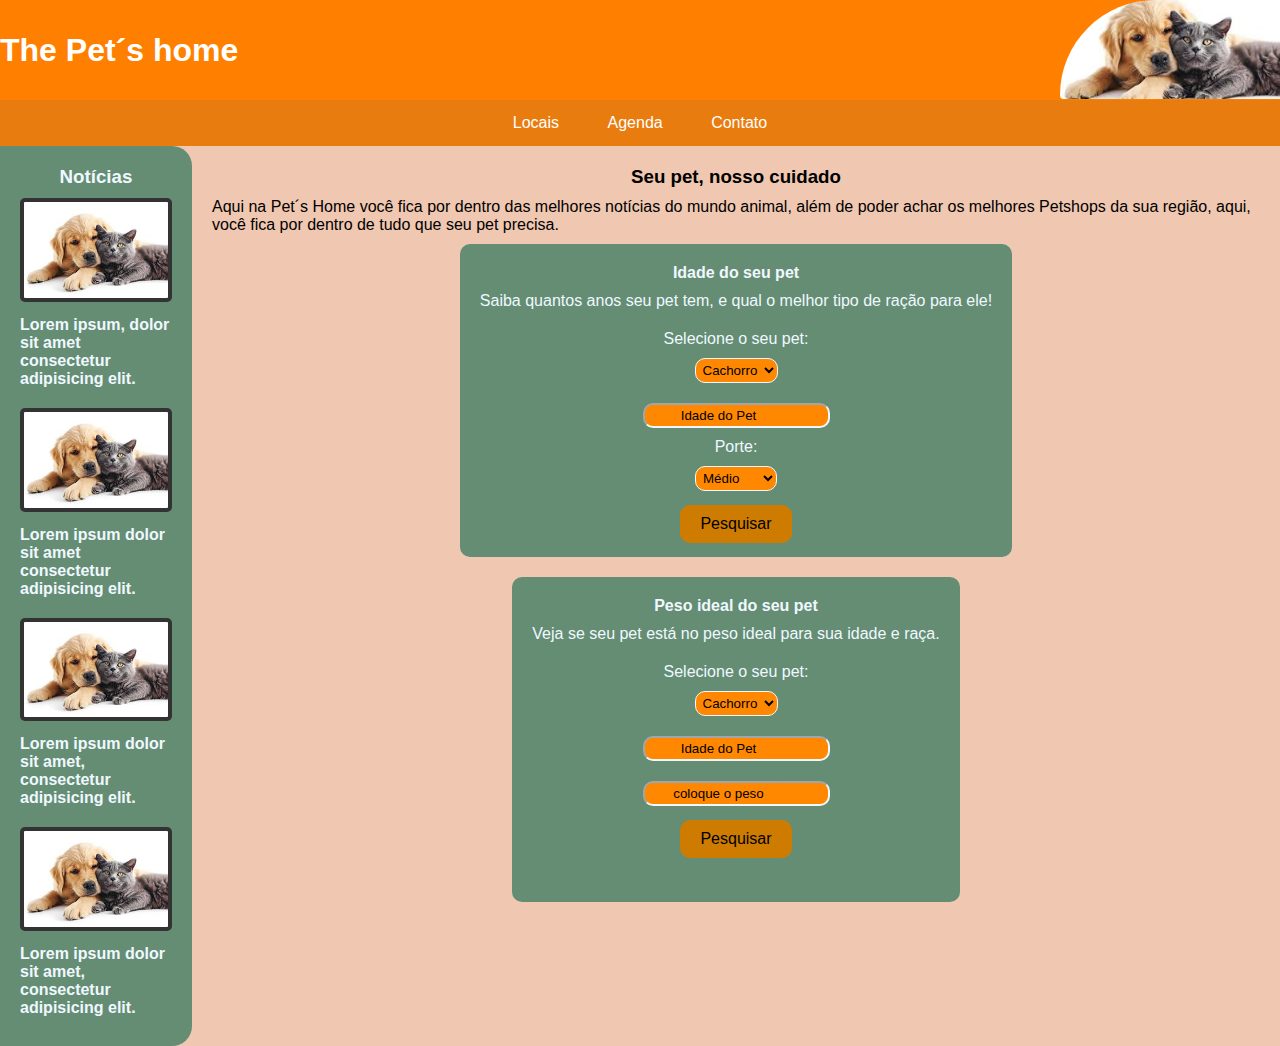
<file: index.Html>
<!DOCTYPE html>
<html lang="pt">
<head>
    <meta charset="UTF-8">
    <meta name="viewport" content="width=device-width, initial-scale=1.0">
    <title>The Pet´s home</title>
    <link rel="stylesheet" href="PetsHome.css">
</head>
<body>

    <header>
        <h1>The Pet´s home</h1>
        <img src="0lcylv8s.png" alt="">
    </header>

    <nav>
        <ul>
            <button>Locais</button>
            <button>Agenda</button>
            <button>Contato</button>
        </ul>
    </nav>
    <div class="content">
        <main>
            <h3>Seu pet, nosso cuidado</h3>
            <p>Aqui na Pet´s Home você fica por dentro das melhores notícias do mundo animal, além de poder achar os melhores Petshops da sua região, aqui, você fica por dentro de tudo que seu pet precisa.</p>

    
            <section class="Age" id="section1">
             <h4>Idade do seu pet</h4>
                <p>Saiba quantos anos seu pet tem, e qual o melhor tipo de ração para ele!</p>

                <label for="tipo">Selecione o seu pet:</label>
                <select id="tipo">
                    <option value="cachorro" selected>Cachorro</option>
                    <option value="gato" >Gato</option>
                    <option value="hamster">Hamster</option>
                <option value="coelho">Coelho</option>
                </select>

                <input type="number" placeholder="Idade do Pet" id="idade">
                
                

                <button id="raçãoButton">Pesquisar</button>

            <div id="textoPesquisa">
                <p id="calcAge"></p>
                <p id="ração"></p>
            </div>
            </section>

            <section class="weight">
                <h4>Peso ideal do seu pet</h4>
                <p>Veja se seu pet está no peso ideal para sua idade e raça.</p>
                <label for="tipo2">Selecione o seu pet:</label>
                <select id="tipo2">
                    <option value="cachorro" selected>Cachorro</option>
                    <option value="gato">Gato</option>
                    <option value="hamster">Hamster</option>
                    <option value="coelho">Coelho</option>
                </select>
            
                <input type="number" placeholder="Idade do Pet" id="idade2">
                

            
                <input type="number" id="peso" placeholder="coloque o peso">
                

                <button onclick="calcularPeso()" id="pesoBtn">Pesquisar</button>

                <p id="pesoIdeal"></p>

            </section>

        </main>

        <aside>
            <h3>Notícias</h3>

            <article>
                <a href="#"><img src="0lcylv8s.png" alt="Notícia 1"></a>
                <h4>Lorem ipsum, dolor sit amet consectetur adipisicing elit.</h4>
                
            </article>

            <article>
                <a href="#"><img src="0lcylv8s.png" alt="Notícia 2"></a>
                <h4>Lorem ipsum dolor sit amet consectetur adipisicing elit.</h4>
                
            </article>

            <article>
                <a href="#"><img src="0lcylv8s.png" alt="Notícia 3"></a>
                <h4>Lorem ipsum dolor sit amet, consectetur adipisicing elit.</h4>
                
            </article>

            <article>
                <a href="#"><img src="0lcylv8s.png" alt="Notícia 4"></a>
                <h4>Lorem ipsum dolor sit amet, consectetur adipisicing elit. </h4>
                
                
            </article>
            

            
        </aside>
    </div>

<script src="PetHome.js">
</script>
</body>
</html>
</file>
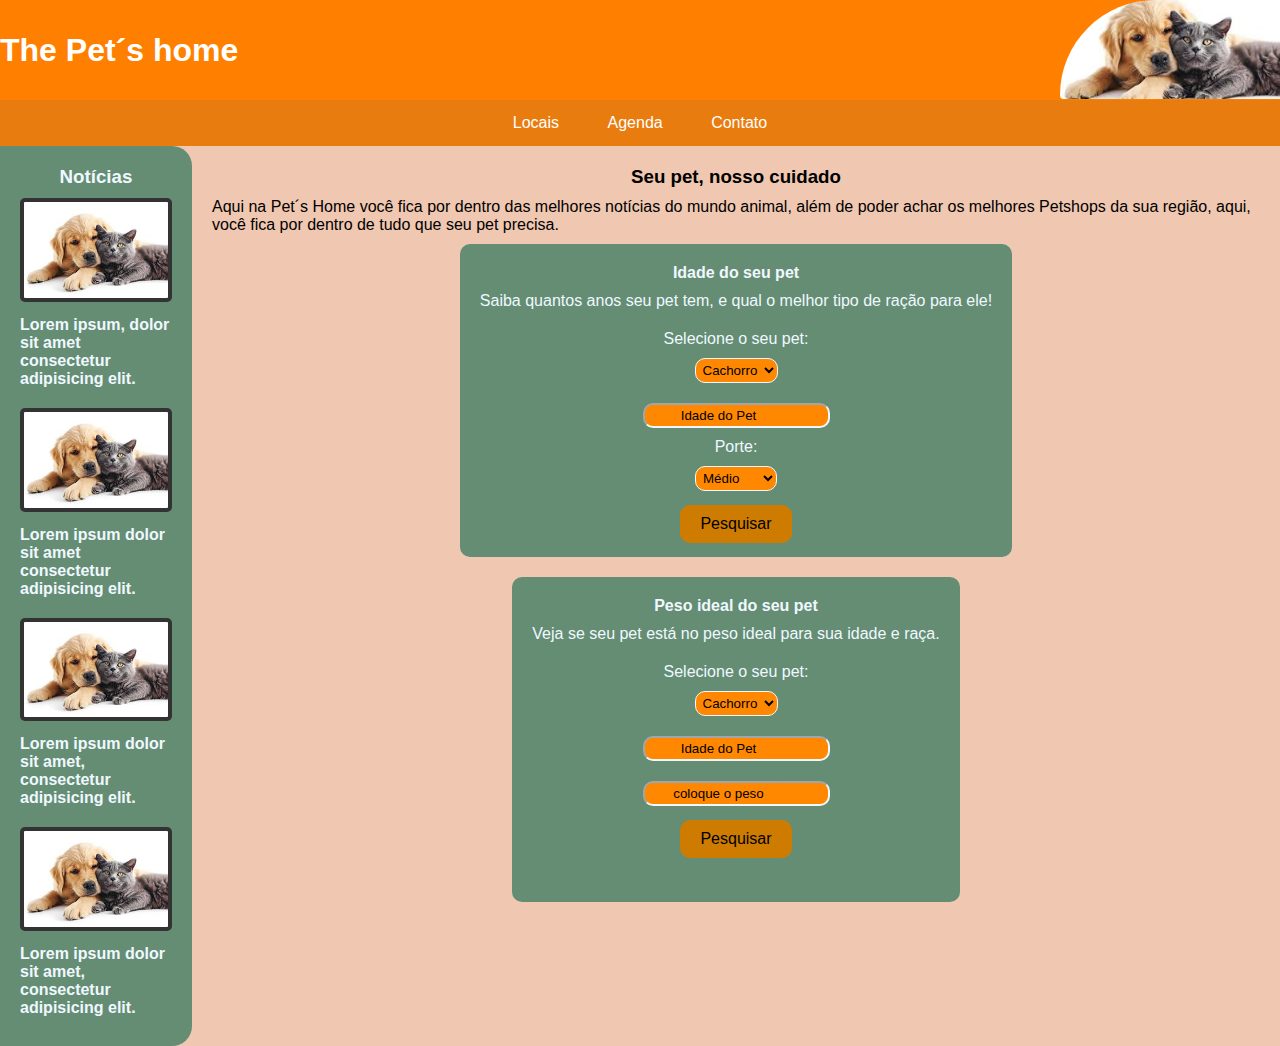
<file: PetsHome.Html>
<!DOCTYPE html>
<html lang="pt">
<head>
    <meta charset="UTF-8">
    <meta name="viewport" content="width=device-width, initial-scale=1.0">
    <title>The Pet´s home</title>
    <link rel="stylesheet" href="PetsHome.css">
</head>
<body>

    <header>
        <h1>The Pet´s home</h1>
        <img src="0lcylv8s.png" alt="">
    </header>

    <nav>
        <ul>
            <button>Locais</button>
            <button>Agenda</button>
            <button>Contato</button>
        </ul>
    </nav>
    <div class="content">
        <main>
            <h3>Seu pet, nosso cuidado</h3>
            <p>Aqui na Pet´s Home você fica por dentro das melhores notícias do mundo animal, além de poder achar os melhores Petshops da sua região, aqui, você fica por dentro de tudo que seu pet precisa.</p>

    
            <section class="Age" id="section1">
             <h4>Idade do seu pet</h4>
                <p>Saiba quantos anos seu pet tem, e qual o melhor tipo de ração para ele!</p>

                <label for="tipo">Selecione o seu pet:</label>
                <select id="tipo">
                    <option value="cachorro" selected>Cachorro</option>
                    <option value="gato" >Gato</option>
                    <option value="hamster">Hamster</option>
                <option value="coelho">Coelho</option>
                </select>

                <input type="number" placeholder="Idade do Pet" id="idade">
                
                

                <button id="raçãoButton">Pesquisar</button>

            <div id="textoPesquisa">
                <p id="calcAge"></p>
                <p id="ração"></p>
            </div>
            </section>

            <section class="weight">
                <h4>Peso ideal do seu pet</h4>
                <p>Veja se seu pet está no peso ideal para sua idade e raça.</p>
                <label for="tipo2">Selecione o seu pet:</label>
                <select id="tipo2">
                    <option value="cachorro" selected>Cachorro</option>
                    <option value="gato">Gato</option>
                    <option value="hamster">Hamster</option>
                    <option value="coelho">Coelho</option>
                </select>
            
                <input type="number" placeholder="Idade do Pet" id="idade2">
                

            
                <input type="number" id="peso" placeholder="coloque o peso">
                

                <button onclick="calcularPeso()" id="pesoBtn">Pesquisar</button>

                <p id="pesoIdeal"></p>

            </section>

        </main>

        <aside>
            <h3>Notícias</h3>

            <article>
                <a href="#"><img src="0lcylv8s.png" alt="Notícia 1"></a>
                <h4>Lorem ipsum, dolor sit amet consectetur adipisicing elit.</h4>
                
            </article>

            <article>
                <a href="#"><img src="0lcylv8s.png" alt="Notícia 2"></a>
                <h4>Lorem ipsum dolor sit amet consectetur adipisicing elit.</h4>
                
            </article>

            <article>
                <a href="#"><img src="0lcylv8s.png" alt="Notícia 3"></a>
                <h4>Lorem ipsum dolor sit amet, consectetur adipisicing elit.</h4>
                
            </article>

            <article>
                <a href="#"><img src="0lcylv8s.png" alt="Notícia 4"></a>
                <h4>Lorem ipsum dolor sit amet, consectetur adipisicing elit. </h4>
                
                
            </article>
            

            
        </aside>
    </div>

<script src="PetHome.js">
</script>
</body>
</html>
</file>
<file: PetsHome.css>
*{
    padding: 0;
    margin: 0;
    box-sizing: border-box;
    font-family: Arial, Helvetica, sans-serif;
    color: aliceblue;
    z-index: 0;
}

body {
    font-family: Arial, sans-serif;
    background-color: #f0c7b0; /* Verde Claro */
    color: #333;
    margin: 0;
    padding: 0;
    display: flex;
    flex-direction: column;
}

::-webkit-scrollbar {
    width: 12px;              
  }
  
  ::-webkit-scrollbar-track {
    background: none;       
  }
  
  ::-webkit-scrollbar-thumb {
    background-color: rgb(0, 0, 0);    
    border-radius: 20px;       
    border: 3px solid ;  
  }

::-webkit-scrollbar-corner{
    border-radius: 20px;
}


header {
    display: flex;
    align-items: center;
    background-color: #ff7f00;
    height: 100px;
    width: 100vw - 10px;
    position: relative;
}

header img{
    position: absolute;
    width: 220px;
    height: 99px;
    top: 0;
    right: 0;
    object-fit: cover;
    border-top-left-radius: 1000px;
    border-bottom-left-radius: 40px;
}

header h1 {
    margin: 0;
    color: #fff;
}

nav{
    position: sticky;
    top: 0px;
    z-index: 1000;
}

nav ul {
    list-style-type: none;
    padding: 0;
    text-align: center;
    background-color: #e97c0e; /* Laranja */
}

nav ul button {
    background-color: #e97c0e; /* Laranja */
    border: none;
    color: white;
    text-align: center;
    text-decoration: none;
    display: inline-block;
    font-size: 16px;
    margin: 4px 2px;
    cursor: pointer;
}

.content{
    display: flex;
    flex-direction: row-reverse;
    height: 100vh;
}

main {
    position: relative;
    padding: 20px;
    display: flex;
    align-items: center;
    flex-direction: column;
    width: 85%;
    height: 81.5vh;
    margin-top:0;
    align-items: center;

}


main p{
    color: #000000;
    margin-bottom: 10px;
}

main h3{
    color: #000000;
}

main section, main section p {
    color: aliceblue;
    background-color:  #648d74;
    padding: 10px;
    border-radius: 10px;
}


section {

    margin-bottom: 20px;
    display: flex;
    flex-direction: column;
    align-items: center;
}

section p{
    text-align: center;
}

aside {
    position: static;
    align-items: center;
    background-color: #648d74; 
    padding: 20px;
    color: #fff;
    display: flex;
    align-items: center;
    flex-direction: column;
    width: 15%;

    overflow: scroll;
    border-top-right-radius: 20px;
    border-bottom-right-radius: 20px;
}


h4{
    margin-top: 10px;
}

h3 {
    margin-bottom: 10px;
}

article {
    margin-bottom: 20px;
}

article img{
    background-color: #333;
    border-radius: 5px;
    padding: 4px;
    max-width: 100%;
    height: auto;
}

button {
    background-color: #ce7c01; /* Laranja */
    border: none;
    border-radius: 10px;
    color: white;
    padding: 10px 20px;
    text-align: center;
    text-decoration: none;
    display: inline-block;
    font-size: 16px;
    margin: 4px 2px;
    cursor: pointer;
    color: #000000;
}
button:hover {
    background-color: #ee8a18; /* Laranja Escuro */
}

input::placeholder,input, select, option{
    background: rgb(255, 136, 0);
    border-radius: 10px;
    color: white;
    padding: 3px;
    border-color: aliceblue;
    margin: 10px;
    color: #000000;
    
}

input{
    text-align: center;
}

select{
    cursor: pointer;
}

.calcAge, .ração{
    border-radius: 20px;
}



@media (max-width: 460px) {
    *{
        font-size: small;
    }
    nav ul button {
        font-size: 14px;
        padding: 8px 16px;
    }

    body{
        overflow-x: hidden;
    }

    
 
    header{
        height: 20vw;
    }

    main {
        padding: 10px;
    }

    aside {
        flex-direction: row;
        height: max-content;
        width: 100vw
    }
    article{
        position: relative;
        width: 100vw;
        height: max-content;
        top: 40px;
        right: 10px;
    }

    aside h3{
        display: none;
    }

    aside h4, aside p{
        display: none;
    }

    aside img{
        gap: 10px;
        display: flex;
        width: 200px !important;
        height: 100px !important;
    }

    button {
        font-size: 14px;
        padding: 8px 16px;
    }

    input::placeholder, input, select, option {
        padding: 2px;
        margin: 5px;
    }
    .content{
        flex-direction: column-reverse;
    }

    header img{
     display: none;
    }
}
</file>
